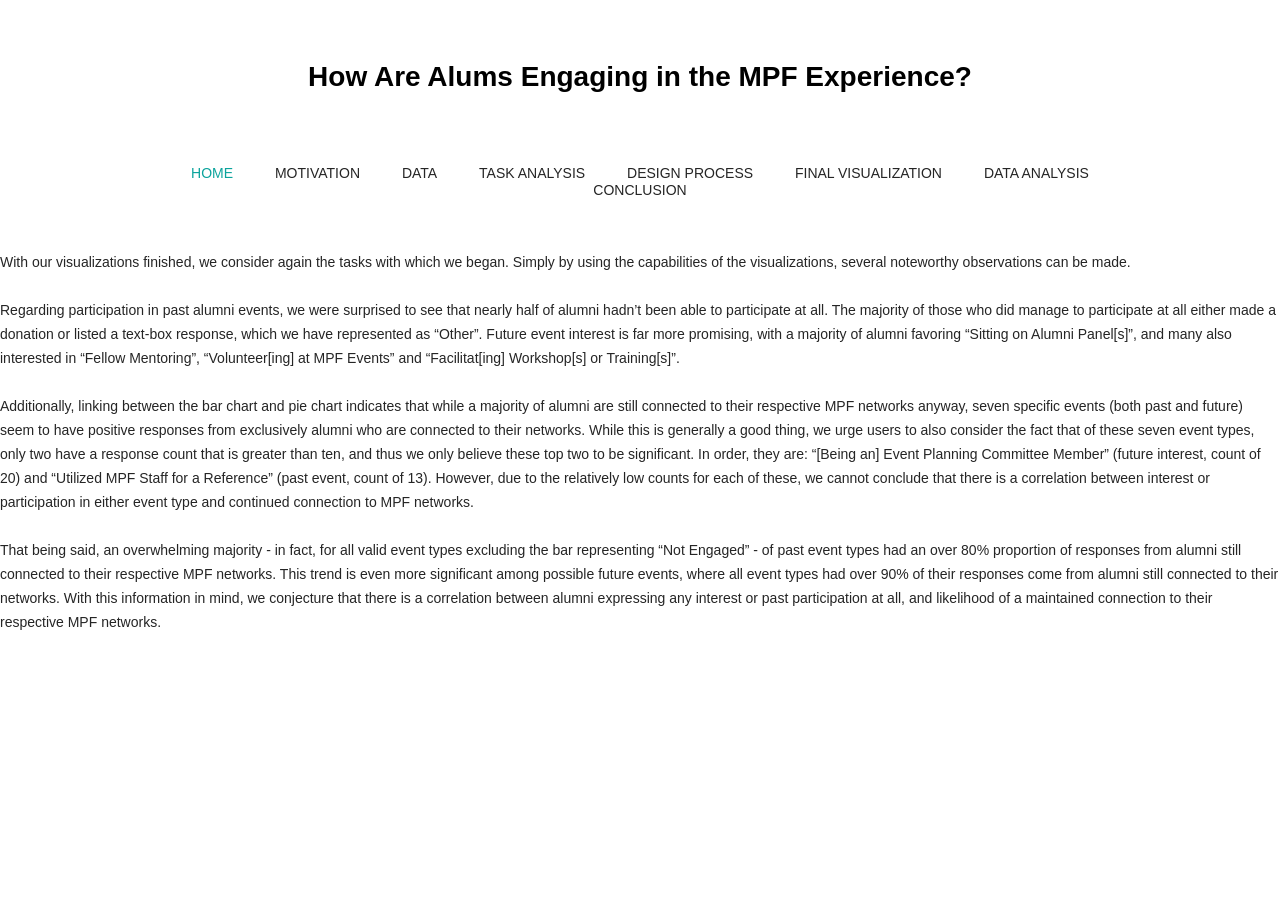
<file: conclusion.html>
<!DOCTYPE html>
<html lang="en">

<head>
    <meta charset="UTF-8">
    <meta http-equiv="X-UA-Compatible" content="IE=edge">
    <meta name="viewport" content="width=device-width, initial-scale=1.0">
    <link rel="stylesheet" type="text/css" href="css/style.css">
    <title>Document</title>
</head>

<body>
    <div id="header">
        <h1>How Are Alums Engaging in the MPF Experience?</h1>
        <ul id="navigation">
            <li class="selected">
                <a href="index.html">home</a>
            </li>
            <li>
                <a href="motivation.html">motivation</a>
            </li>
            <li>
                <a href="data.html">data</a>
            </li>
            <li>
                <a href="task-analysis.html">task analysis</a>
            </li>
            <li>
                <a href="design-process.html">design process</a>
            </li>
            <li>
                <a href="final-visualization.html">final visualization</a>
            </li>
            <li>
                <a href="data-analysis.html">data analysis</a>
            </li>
            <li>
                <a href="conclusion.html">conclusion</a>
            </li>
        </ul>
    </div>

    <p>
        With our visualizations finished, we consider again the tasks with which we began. Simply by using the
        capabilities of the visualizations, several noteworthy observations can be made.<br><br>

        Regarding participation in past alumni events, we were surprised to see that nearly half of alumni hadn’t been
        able to participate at all. The majority of those who did manage to participate at all either made a donation or
        listed a text-box response, which we have represented as “Other”. Future event interest is far more promising,
        with a majority of alumni favoring “Sitting on Alumni Panel[s]”, and many also interested in “Fellow Mentoring”,
        “Volunteer[ing] at MPF Events” and “Facilitat[ing] Workshop[s] or Training[s]”.<br><br>

        Additionally, linking between the bar chart and pie chart indicates that while a majority of alumni are still
        connected to their respective MPF networks anyway, seven specific events (both past and future) seem to have
        positive responses from exclusively alumni who are connected to their networks. While this is generally a good
        thing, we urge users to also consider the fact that of these seven event types, only two have a response count
        that is greater than ten, and thus we only believe these top two to be significant. In order, they are: “[Being
        an] Event Planning Committee Member” (future interest, count of 20) and “Utilized MPF Staff for a Reference”
        (past event, count of 13). However, due to the relatively low counts for each of these, we cannot conclude that
        there is a correlation between interest or participation in either event type and continued connection to MPF
        networks.<br><br>

        That being said, an overwhelming majority - in fact, for all valid event types excluding the bar representing
        “Not Engaged” - of past event types had an over 80% proportion of responses from alumni still connected to their
        respective MPF networks. This trend is even more significant among possible future events, where all event types
        had over 90% of their responses come from alumni still connected to their networks. With this information in
        mind, we conjecture that there is a correlation between alumni expressing any interest or past participation at
        all, and likelihood of a maintained connection to their respective MPF networks.<br><br>
    </p>
</body>

</html>
</file>
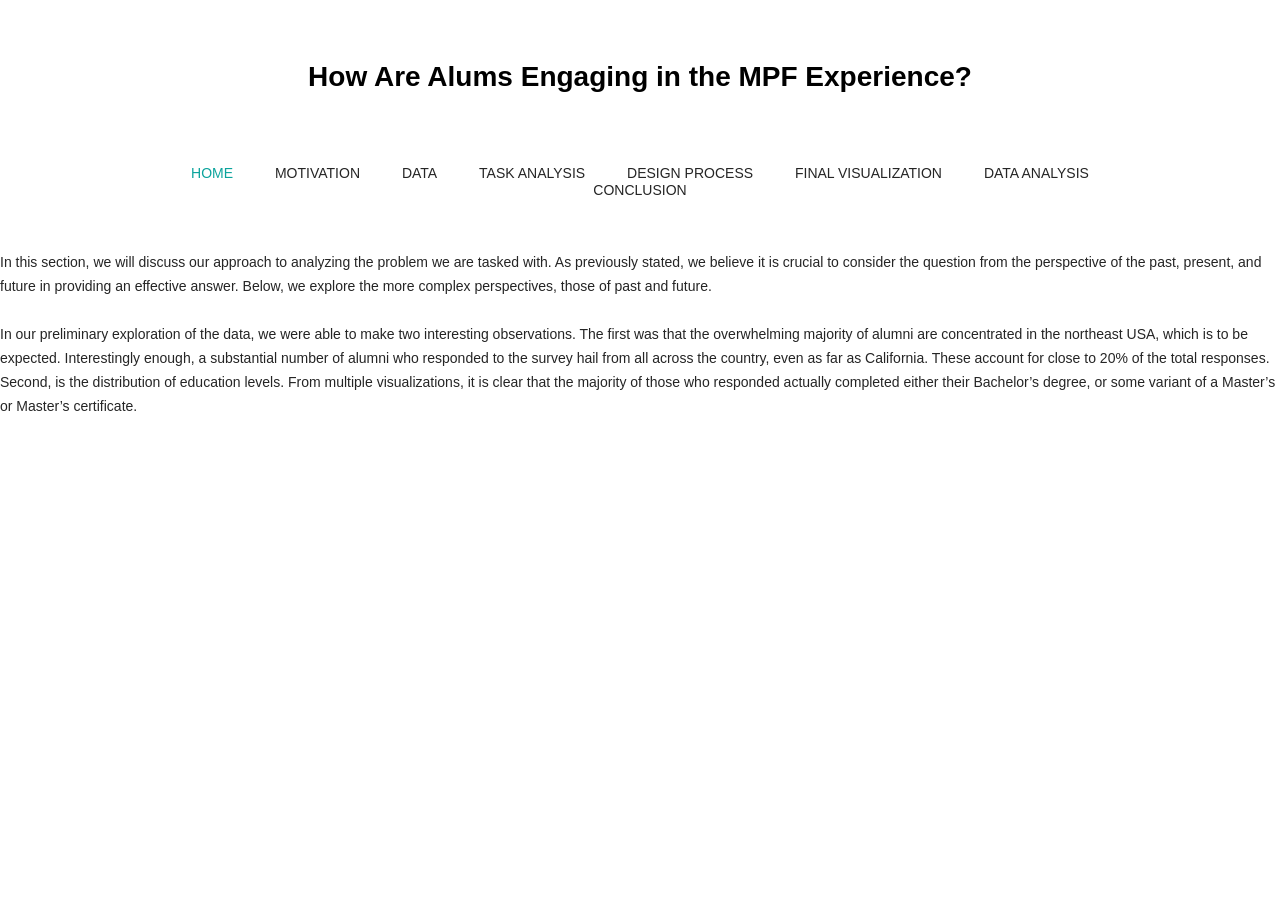
<file: data-analysis.html>
<!DOCTYPE html>
<html lang="en">

<head>
    <meta charset="UTF-8">
    <meta http-equiv="X-UA-Compatible" content="IE=edge">
    <meta name="viewport" content="width=device-width, initial-scale=1.0">
    <link rel="stylesheet" type="text/css" href="css/style.css">
    <title>Document</title>
</head>

<body>
    <div id="header">
        <h1>How Are Alums Engaging in the MPF Experience?</h1>
        <ul id="navigation">
            <li class="selected">
                <a href="index.html">home</a>
            </li>
            <li>
                <a href="motivation.html">motivation</a>
            </li>
            <li>
                <a href="data.html">data</a>
            </li>
            <li>
                <a href="task-analysis.html">task analysis</a>
            </li>
            <li>
                <a href="design-process.html">design process</a>
            </li>
            <li>
                <a href="final-visualization.html">final visualization</a>
            </li>
            <li>
                <a href="data-analysis.html">data analysis</a>
            </li>
            <li>
                <a href="conclusion.html">conclusion</a>
            </li>
        </ul>
    </div>

    <p>In this section, we will discuss our approach to analyzing the problem we are tasked with. As previously stated,
        we believe it is crucial to consider the question from the perspective of the past, present, and future in
        providing an effective answer. Below, we explore the more complex perspectives, those of past and future.
        <br><br>
        In our preliminary exploration of the data, we were able to make two interesting observations. The first was
        that the overwhelming majority of alumni are concentrated in the northeast USA, which is to be expected.
        Interestingly enough, a substantial number of alumni who responded to the survey hail from all across the
        country, even as far as California. These account for close to 20% of the total responses. Second, is the
        distribution of education levels. From multiple visualizations, it is clear that the majority of those who
        responded actually completed either their Bachelor&rsquo;s degree, or some variant of a Master&rsquo;s or
        Master&rsquo;s certificate.<br><br>
    </p>
</body>

</html>
</file>
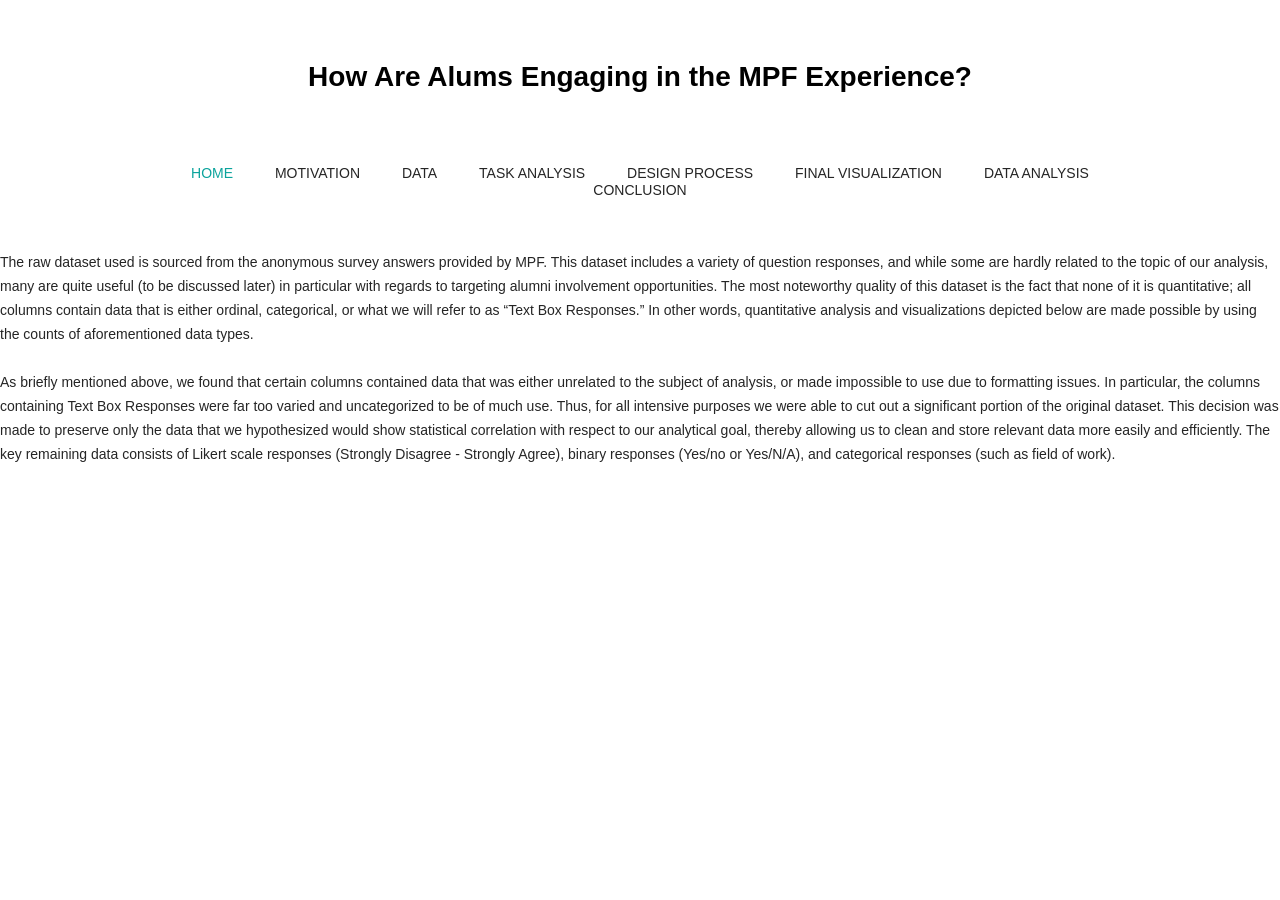
<file: data.html>
<!DOCTYPE html>
<html lang="en">

<head>
    <meta charset="UTF-8">
    <meta http-equiv="X-UA-Compatible" content="IE=edge">
    <meta name="viewport" content="width=device-width, initial-scale=1.0">
    <link rel="stylesheet" type="text/css" href="css/style.css">
    <title>Document</title>
</head>

<body>
    <div id="header">
        <h1>How Are Alums Engaging in the MPF Experience?</h1>
        <ul id="navigation">
            <li class="selected">
                <a href="index.html">home</a>
            </li>
            <li>
                <a href="motivation.html">motivation</a>
            </li>
            <li>
                <a href="data.html">data</a>
            </li>
            <li>
                <a href="task-analysis.html">task analysis</a>
            </li>
            <li>
                <a href="design-process.html">design process</a>
            </li>
            <li>
                <a href="final-visualization.html">final visualization</a>
            </li>
            <li>
                <a href="data-analysis.html">data analysis</a>
            </li>
            <li>
                <a href="conclusion.html">conclusion</a>
            </li>
        </ul>
    </div>

    <p>The raw dataset used is sourced from the anonymous survey answers provided by MPF. This dataset includes a
        variety of question responses, and while some are hardly related to the topic of our analysis, many are quite
        useful (to be discussed later) in particular with regards to targeting alumni involvement opportunities. The
        most noteworthy quality of this dataset is the fact that none of it is quantitative; all columns contain data
        that is either ordinal, categorical, or what we will refer to as &ldquo;Text Box Responses.&rdquo; In other
        words, quantitative analysis and visualizations depicted below are made possible by using the counts of
        aforementioned data types.<br><br>
        As briefly mentioned above, we found that certain columns contained data that was either unrelated to the
        subject of analysis, or made impossible to use due to formatting issues. In particular, the columns containing
        Text Box Responses were far too varied and uncategorized to be of much use. Thus, for all intensive purposes we
        were able to cut out a significant portion of the original dataset. This decision was made to preserve only the
        data that we hypothesized would show statistical correlation with respect to our analytical goal, thereby
        allowing us to clean and store relevant data more easily and efficiently. The key remaining data consists of
        Likert scale responses (Strongly Disagree - Strongly Agree), binary responses (Yes/no or Yes/N/A), and
        categorical responses (such as field of work).</p>
</body>

</html>
</file>
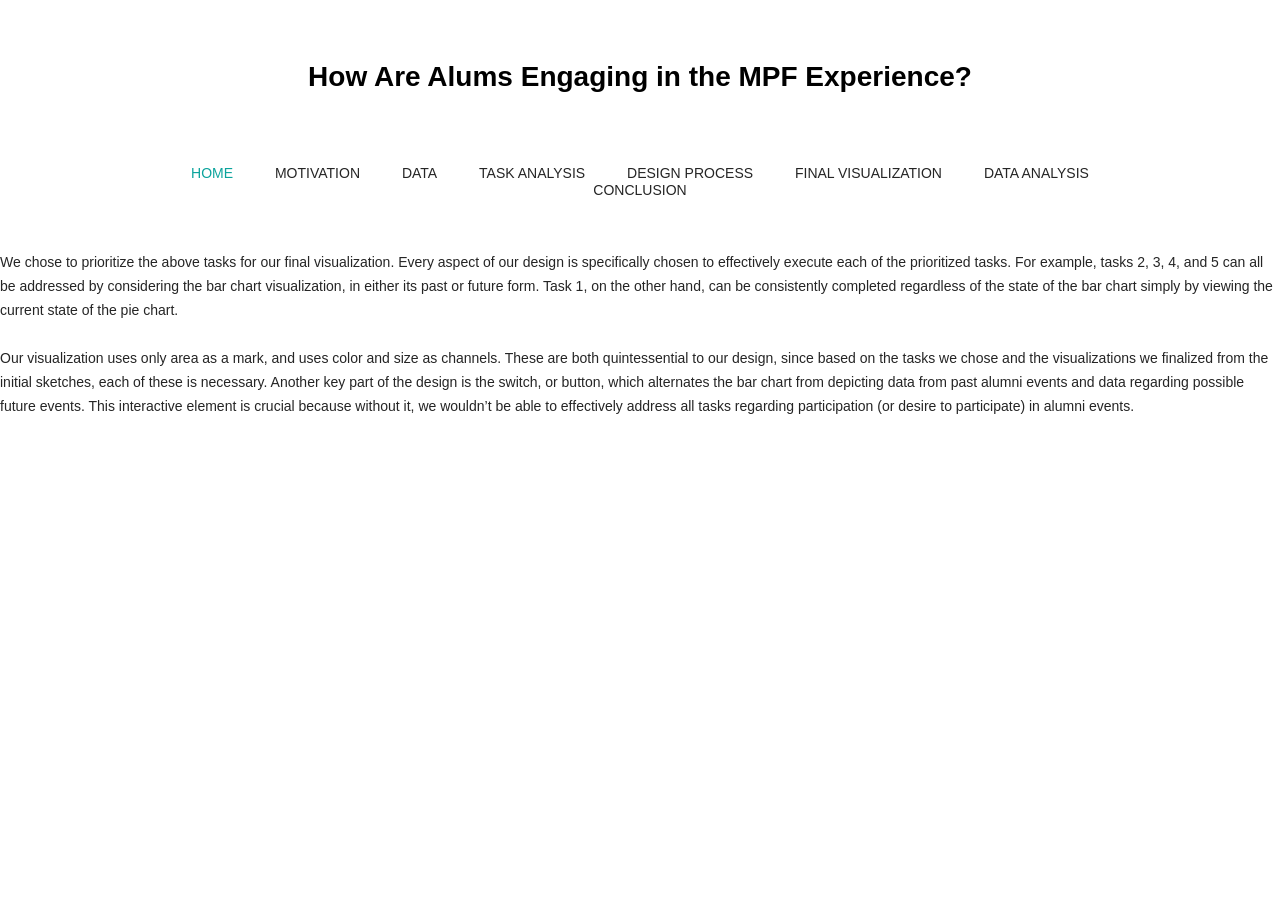
<file: design-process.html>
<!DOCTYPE html>
<html lang="en">

<head>
    <meta charset="UTF-8">
    <meta http-equiv="X-UA-Compatible" content="IE=edge">
    <meta name="viewport" content="width=device-width, initial-scale=1.0">
    <link rel="stylesheet" type="text/css" href="css/style.css">
    <title>Document</title>
</head>

<body>
    <div id="header">
        <h1>How Are Alums Engaging in the MPF Experience?</h1>
        <ul id="navigation">
            <li class="selected">
                <a href="index.html">home</a>
            </li>
            <li>
                <a href="motivation.html">motivation</a>
            </li>
            <li>
                <a href="data.html">data</a>
            </li>
            <li>
                <a href="task-analysis.html">task analysis</a>
            </li>
            <li>
                <a href="design-process.html">design process</a>
            </li>
            <li>
                <a href="final-visualization.html">final visualization</a>
            </li>
            <li>
                <a href="data-analysis.html">data analysis</a>
            </li>
            <li>
                <a href="conclusion.html">conclusion</a>
            </li>
        </ul>
    </div>

    <p>We chose to prioritize the above tasks for our final visualization. Every aspect of our design is specifically
        chosen to effectively execute each of the prioritized tasks. For example, tasks 2, 3, 4, and 5 can all be
        addressed by considering the bar chart visualization, in either its past or future form. Task 1, on the other
        hand, can be consistently completed regardless of the state of the bar chart simply by viewing the current state
        of the pie chart.<br><br>
        Our visualization uses only area as a mark, and uses color and size as channels. These are both quintessential
        to our design, since based on the tasks we chose and the visualizations we finalized from the initial sketches,
        each of these is necessary. Another key part of the design is the switch, or button, which alternates the bar
        chart from depicting data from past alumni events and data regarding possible future events. This interactive
        element is crucial because without it, we wouldn&rsquo;t be able to effectively address all tasks regarding
        participation (or desire to participate) in alumni events.<br><br>
    </p>
</body>

</html>
</file>
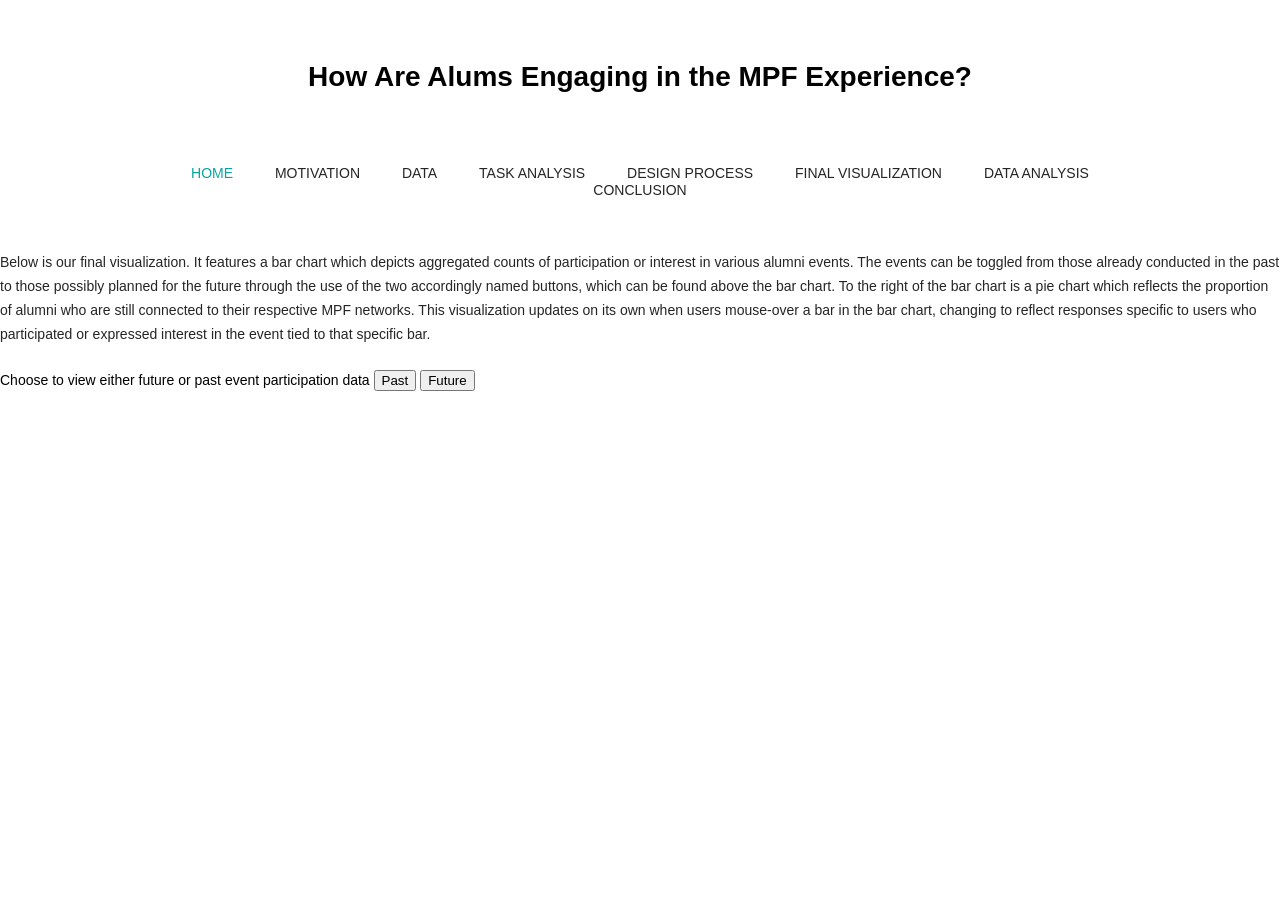
<file: final-visualization.html>
<!DOCTYPE html>
<meta charset="utf-8">

<head>
    <script src="https://d3js.org/d3.v4.js"></script>
    <link rel="stylesheet" type="text/css" href="css/style.css">
</head>

<body>
    <div id="header">
        <h1>How Are Alums Engaging in the MPF Experience?</h1>
        <ul id="navigation">
            <li class="selected">
                <a href="index.html">home</a>
            </li>
            <li>
                <a href="motivation.html">motivation</a>
            </li>
            <li>
                <a href="data.html">data</a>
            </li>
            <li>
                <a href="task-analysis.html">task analysis</a>
            </li>
            <li>
                <a href="design-process.html">design process</a>
            </li>
            <li>
                <a href="final-visualization.html">final visualization</a>
            </li>
            <li>
                <a href="data-analysis.html">data analysis</a>
            </li>
            <li>
                <a href="conclusion.html">conclusion</a>
            </li>
        </ul>
    </div>

    <p>Below is our final visualization. It features a bar chart which depicts aggregated counts of participation or
        interest in various alumni events. The events can be toggled from those already conducted in the past to those
        possibly planned for the future through the use of the two accordingly named buttons, which can be found above
        the bar chart. To the right of the bar chart is a pie chart which reflects the proportion of alumni who are
        still connected to their respective MPF networks. This visualization updates on its own when users mouse-over a
        bar in the bar chart, changing to reflect responses specific to users who participated or expressed interest in
        the event tied to that specific bar.<br><br></p>
    <div class="flex-container">

        <div class="flex-child magenta" id="finalviz">
            <label>Choose to view either future or past event participation data</label>
            <button onclick="tab1()">Past</button>
            <button onclick="tab2()">Future</button>
        </div>

        <div class="flex-child green" id="finalpie">
        </div>

    </div>
</body>

<script src="js/finalviz.js"></script>
<script src="js/finalviz-dos.js"></script>

</html>
</file>
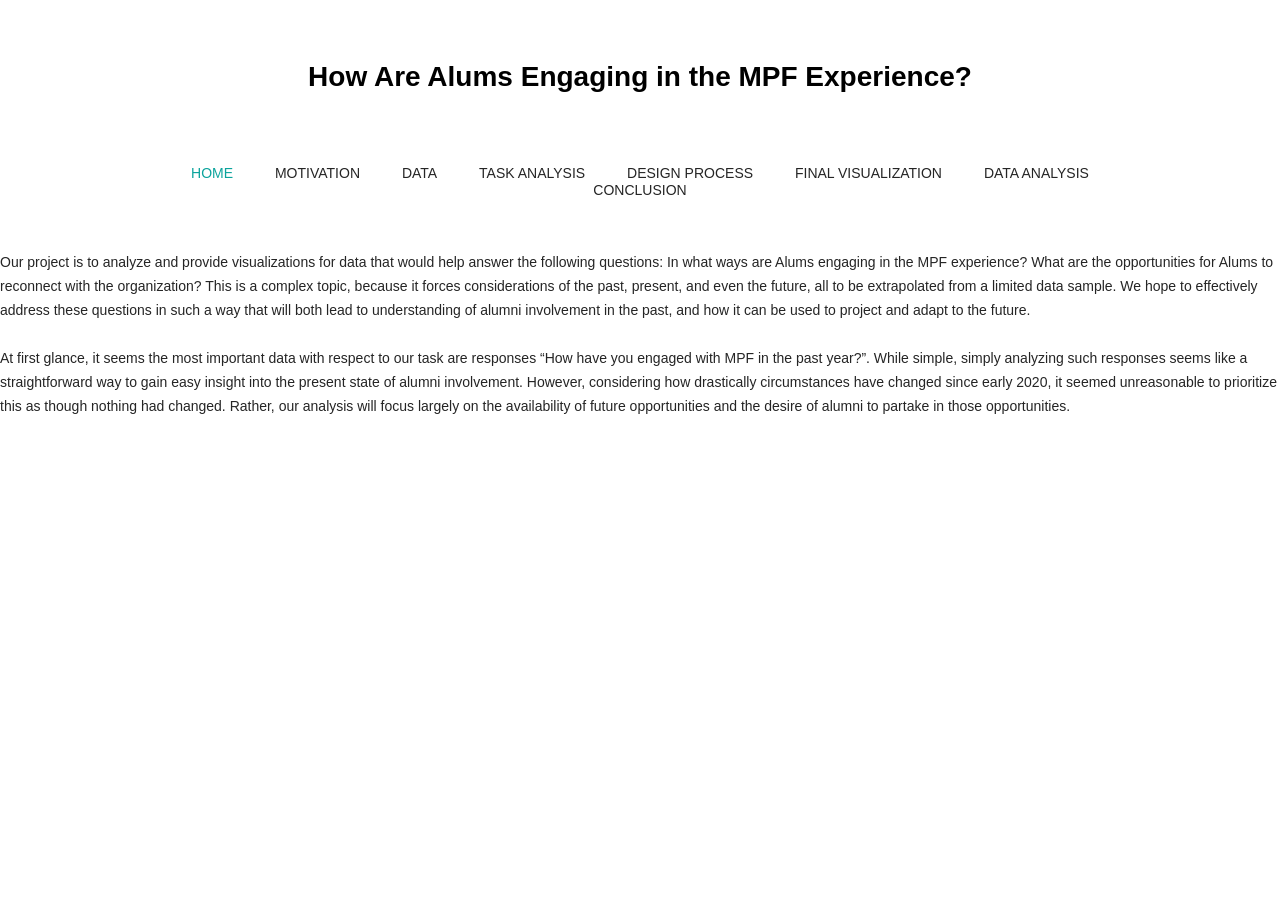
<file: motivation.html>
<!DOCTYPE html>
<html lang="en">

<head>
    <meta charset="UTF-8">
    <meta http-equiv="X-UA-Compatible" content="IE=edge">
    <meta name="viewport" content="width=device-width, initial-scale=1.0">
    <link rel="stylesheet" type="text/css" href="css/style.css">
    <title>Document</title>
</head>

<body>
    <div id="header">
        <h1>How Are Alums Engaging in the MPF Experience?</h1>
        <ul id="navigation">
            <li class="selected">
                <a href="index.html">home</a>
            </li>
            <li>
                <a href="motivation.html">motivation</a>
            </li>
            <li>
                <a href="data.html">data</a>
            </li>
            <li>
                <a href="task-analysis.html">task analysis</a>
            </li>
            <li>
                <a href="design-process.html">design process</a>
            </li>
            <li>
                <a href="final-visualization.html">final visualization</a>
            </li>
            <li>
                <a href="data-analysis.html">data analysis</a>
            </li>
            <li>
                <a href="conclusion.html">conclusion</a>
            </li>
        </ul>
    </div>

    <p>Our project is to analyze and provide visualizations for data that would help answer the following questions: In
        what ways are Alums engaging in the MPF experience? What are the opportunities for Alums to reconnect with the
        organization? This is a complex topic, because it forces considerations of the past, present, and even the
        future, all to be extrapolated from a limited data sample. We hope to effectively address these questions in
        such a way that will both lead to understanding of alumni involvement in the past, and how it can be used to
        project and adapt to the future.<br><br>
        At first glance, it seems the most important data with respect to our task are responses &ldquo;How have you
        engaged with MPF in the past year?&rdquo;. While simple, simply analyzing such responses seems like a
        straightforward way to gain easy insight into the present state of alumni involvement. However, considering how
        drastically circumstances have changed since early 2020, it seemed unreasonable to prioritize this as though
        nothing had changed. Rather, our analysis will focus largely on the availability of future opportunities and the
        desire of alumni to partake in those opportunities.</p>
</body>

</html>
</file>
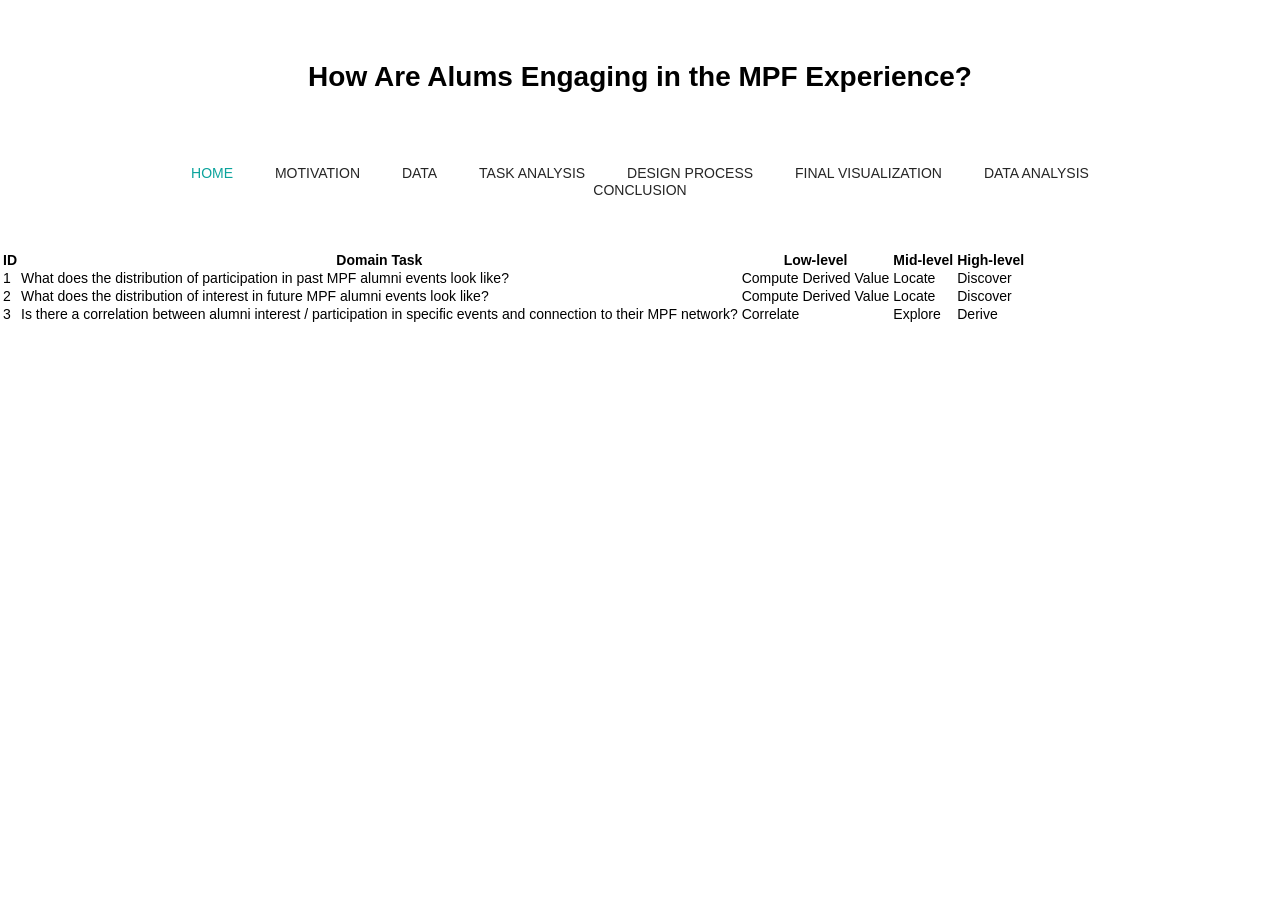
<file: task-analysis.html>
<!DOCTYPE html>
<html lang="en">

<head>
    <meta charset="UTF-8">
    <meta http-equiv="X-UA-Compatible" content="IE=edge">
    <meta name="viewport" content="width=device-width, initial-scale=1.0">
    <title>Task Analysis</title>
    <link rel="stylesheet" type="text/css" href="css/style.css">
</head>

<body>
    <div id="header">
        <h1>How Are Alums Engaging in the MPF Experience?</h1>
        <ul id="navigation">
            <li class="selected">
                <a href="index.html">home</a>
            </li>
            <li>
                <a href="motivation.html">motivation</a>
            </li>
            <li>
                <a href="data.html">data</a>
            </li>
            <li>
                <a href="task-analysis.html">task analysis</a>
            </li>
            <li>
                <a href="design-process.html">design process</a>
            </li>
            <li>
                <a href="final-visualization.html">final visualization</a>
            </li>
            <li>
                <a href="data-analysis.html">data analysis</a>
            </li>
            <li>
                <a href="conclusion.html">conclusion</a>
            </li>
        </ul>
    </div>
    <table>
        <tr>
            <th>ID</th>
            <th>Domain Task</th>
            <th>Low-level</th>
            <th>Mid-level</th>
            <th>High-level</th>
        </tr>
        <tr>
            <td>1</td>
            <td>What does the distribution of participation in past MPF alumni events look like?</td>
            <td>Compute Derived Value</td>
            <td>Locate</td>
            <td>Discover</td>
        </tr>
        <tr>
            <td>2</td>
            <td>What does the distribution of interest in future MPF alumni events look like?</td>
            <td>Compute Derived Value</td>
            <td>Locate</td>
            <td>Discover</td>
        </tr>
        <tr>
            <td>3</td>
            <td>Is there a correlation between alumni interest / participation in specific events and connection to
                their MPF network?</td>
            <td>Correlate</td>
            <td>Explore</td>
            <td>Derive</td>
        </tr>
    </table>
</body>

</html>
</file>
<file: css/style.css>
/* Website Template by freewebsitetemplates.com */
@font-face {
    font-family: "poller_oneregular";
    src: url("../fonts/pollerone/pollerone-webfont.eot");
    src: url("../fonts/pollerone/pollerone-webfont.eot?#iefix")
            format("embedded-opentype"),
        url("../fonts/pollerone/pollerone-webfont.woff") format("woff"),
        url("../fonts/pollerone/pollerone-webfont.ttf") format("truetype"),
        url("../fonts/pollerone/pollerone-webfont.svg#poller_oneregular")
            format("svg");
}
@font-face {
    font-family: "leckerli_oneregular";
    src: url("../fonts/leckerlione/leckerlione-regular-webfont.eot");
    src: url("../fonts/leckerlione/leckerlione-regular-webfont.eot?#iefix")
            format("embedded-opentype"),
        url("../fonts/leckerlione/leckerlione-regular-webfont.woff")
            format("woff"),
        url("../fonts/leckerlione/leckerlione-regular-webfont.ttf")
            format("truetype"),
        url("../fonts/leckerlione/leckerlione-regular-webfont.svg#leckerli_oneregular")
            format("svg");
}

body {
    background: #fff;
    font-family: Arial, Helvetica, sans-serif;
    font-size: 14px;
    font-weight: normal;
    line-height: 1;
    margin: 0;
    min-width: 960px;
    padding: 0;
}
p {
    color: #252525;
    line-height: 24px;
    margin: 0;
    padding: 0;
}
p a {
    color: #252525;
    text-decoration: underline;
}
p a:hover {
    color: #898989;
}
#header {
    margin: 0 auto;
    padding: 44px 0 50px;
    text-align: center;
    width: 960px;
}
#header a.logo {
    display: block;
    margin: 0 auto;
    padding: 0;
    width: 340px;
}
#header a.logo img {
    border: 0;
    display: block;
    margin: 0;
    padding: 0;
}
#header ul {
    margin: 0;
    padding: 56px 0 0;
}
#header ul li {
    display: inline;
    list-style: none;
    margin: 0;
    padding: 0 19px;
}
#header ul li a {
    color: #252525;
    display: inline-block;
    font-family: "Arial Black", Gadget, sans-serif;
    font-size: 14px;
    font-weight: normal;
    margin: 0;
    padding: 0 0 3px;
    text-decoration: none;
    text-transform: uppercase;
}
#header ul li a:hover,
#header ul li.selected a {
    color: #0ba39c;
}
#body {
    margin: 0;
    padding: 0 0 30px;
    text-align: center;
}
#body h1 {
    color: #fff;
    display: inline;
    font-family: poller_oneregular;
    font-size: 35px;
    font-weight: normal;
    margin: 0;
    padding: 0;
    text-transform: uppercase;
}
#body h1 span {
    background: #252525;
    display: inline-block;
    padding: 15px 28px 12px;
}
#body > div {
    margin: 0 auto;
    padding: 0;
    width: 960px;
}
#body > div img {
    border: 2px solid #292929;
    margin: 24px 0 0;
    padding: 0;
}
#body > div .article {
    margin: 0 auto;
    padding: 30px 30px 0;
    width: 560px;
}
#body > div .article h2 {
    font-family: "Arial Black", Gadget, sans-serif;
    font-size: 25px;
    font-weight: normal;
    margin: 0 0 30px;
}
#body > div .article h3 {
    color: #252525;
    line-height: 24px;
    margin: 0;
    padding: 0;
}
#body > div .article h4 {
    background: #252525;
    color: #fff;
    display: inline-block;
    font-family: "Arial Black", Gadget, sans-serif;
    font-size: 25px;
    font-weight: normal;
    margin: 0 0 30px;
    padding: 8px 27px 10px;
}
#body > div .article p {
    margin: 0 0 30px;
}
#body div ul {
    margin: 0;
    padding: 24px 10px 0;
    width: 940px;
}
#body div ul li {
    border: 2px solid #1a1a1a;
    display: block;
    list-style: none;
    margin: 0 0 13px;
    overflow: hidden;
    padding: 0;
}
#body div ul li .figure {
    border-right: 2px solid #1a1a1a;
    float: left;
    margin: 0;
    padding: 0;
    width: 376px;
}
#body div ul li img {
    border: 0;
    display: block;
    margin: 0;
    padding: 0;
    opacity: 0.8;
    transition: 0.5s ease-in-out;
}
#body div ul li .figure:hover img {
    opacity: 1;
}
#body div ul li div {
    float: left;
    margin: 0;
    padding: 63px 0 20px;
    width: 558px;
}
#body div ul li div h3 {
    color: #252525;
    font-family: "Arial Black", Gadget, sans-serif;
    font-size: 25px;
    font-weight: normal;
    margin: 0;
    padding: 0;
    text-transform: uppercase;
}
#body div ul li div p {
    padding: 30px 30px 18px;
}
#body div ul li div a.more {
    background: #000;
    color: #fff;
    display: inline-block;
    font-family: "Arial Black", Gadget, sans-serif;
    font-size: 18px;
    font-weight: normal;
    margin: 0;
    padding: 8px 28px;
    text-decoration: none;
    text-transform: uppercase;
}
#body div ul li div a.more:hover {
    color: #252525;
    background: #fff;
    border: 2px solid #252525;
}
#body #featured {
    margin: 0 0 13px;
    padding: 0;
    position: relative;
    width: 100%;
}
#body #featured img {
    border: 0;
    display: block;
    margin: 0;
    padding: 0;
    width: 100%;
}
#body #featured div {
    left: 50%;
    margin-left: -480px;
    margin-top: -171px;
    padding: 0 0 0 470px;
    position: absolute;
    top: 50%;
    text-align: left;
    width: 490px;
}
#body #featured div h2 {
    background: #fff;
    color: #000;
    display: inline-block;
    font-family: poller_oneregular;
    font-size: 20px;
    font-weight: normal;
    margin: 0 0 18px;
    padding: 23px 27px 20px;
    text-transform: uppercase;
}
#body #featured div span {
    background: #252525;
    color: #fff;
    display: inline-block;
    font-size: 20px;
    margin: 7px 0;
    padding: 12px 27px;
}
#body #featured div a {
    background: #0ba39c;
    color: #fff;
    display: inline-block;
    font-size: 16px;
    margin: 15px 0 0;
    padding: 26px 27px 22px;
    text-align: center;
    text-decoration: none;
    text-transform: uppercase;
}
#body #featured div a:hover {
    background: #1fc3bc;
}
#body > ul {
    margin: 0 auto;
    overflow: hidden;
    padding: 24px 0 0;
    width: 960px;
}
#body > ul li {
    display: block;
    float: left;
    margin: 0 10px 20px;
    padding: 0;
    width: 300px;
}
#body > ul li a {
    color: #000;
    display: block;
    font-family: poller_oneregular;
    font-size: 20px;
    font-weight: normal;
    margin: 0;
    padding: 0;
    text-align: center;
    text-decoration: none;
    text-transform: uppercase;
}
#body > ul li a img {
    border: 2px solid #1a1a1a;
    display: block;
    margin: 0;
    padding: 0;
    opacity: 0.8;
    transition: 0.5s ease-in-out;
}
#body > ul li a:hover img {
    opacity: 1;
}
#body > ul li a span {
    display: block;
    margin: 0;
    padding: 33px 0 0;
}
#body form {
    margin: 0 auto;
    padding: 24px 0 0;
    width: 620px;
}
#body form input,
#body form textarea {
    border: 2px solid #252525;
    color: #252525;
    font-family: Arial, Helvetica, sans-serif;
    font-size: 15px;
    font-weight: normal;
    margin: 0 0 37px;
    padding: 20px 10px;
    text-align: center;
    text-transform: uppercase;
    width: 596px;
}
#body form textarea {
    height: 175px;
    overflow: auto;
    resize: none;
}
#body form #send {
    background: #252525;
    color: #fff;
    font-family: "Arial Black", Gadget, sans-serif;
    font-size: 15px;
    font-weight: normal;
    display: inline-block;
    padding: 20px 28px;
    width: auto;
}
#body form #send:hover {
    background: #fff;
    color: #252525;
    cursor: pointer;
}
#footer {
    background: #252525;
    margin: 0;
    padding: 36px 0 42px;
}
#footer div {
    margin: 0 auto;
    overflow: hidden;
    padding: 0;
    width: 960px;
}
#footer div p {
    color: #fff;
    float: left;
    line-height: 44px;
    margin: 0 0 0 10px;
    padding: 0;
}
#footer div ul {
    display: block;
    float: right;
    margin: 0;
    overflow: hidden;
    padding: 0;
    width: 256px;
}
#footer div ul li {
    display: block;
    float: left;
    list-style: none;
    margin: 0 10px;
    padding: 0;
    width: 44px;
}
#footer div ul li a {
    background: url(../images/icons.jpg) no-repeat 0 0;
    display: block;
    height: 44px;
    margin: 0;
    padding: 0;
    text-indent: -99999px;
    width: 44px;
}
#footer div ul li #twitter {
    background-position: 0 0;
}
#footer div ul li #twitter:hover {
    background-position: -44px 0;
}
#footer div ul li #facebook {
    background-position: 0 -44px;
}
#footer div ul li #facebook:hover {
    background-position: -44px -44px;
}
#footer div ul li #googleplus {
    background-position: 0 -88px;
}
#footer div ul li #googleplus:hover {
    background-position: -44px -88px;
}
#footer div ul li #pinterest {
    background-position: 0 -132px;
}
#footer div ul li #pinterest:hover {
    background-position: -44px -132px;
}

.tooltipp {
    background: #eee;
    box-shadow: 0 0 5px #999999;
    color: #333;
    display: none;
    font-size: 12px;
    left: 1400px;
    padding: 10px;
    position: absolute;
    text-align: center;
    top: 350px;
    width: 80px;
    z-index: 10;
}

.tools {
    background: #eee;
    box-shadow: 0 0 5px #999999;
    color: #333;
    display: none;
    font-size: 12px;
    left: 75px;
    padding: 10px;
    position: absolute;
    text-align: center;
    top: 325px;
    z-index: 10;
}

.container {
    float: left;
}

.container-two {
    float: right;
}

.flex-container {
    display: flex;
}

.flex-child {
    flex: 1;
}

.flex-child:first-child {
    margin-right: 20px;
}
</file>
